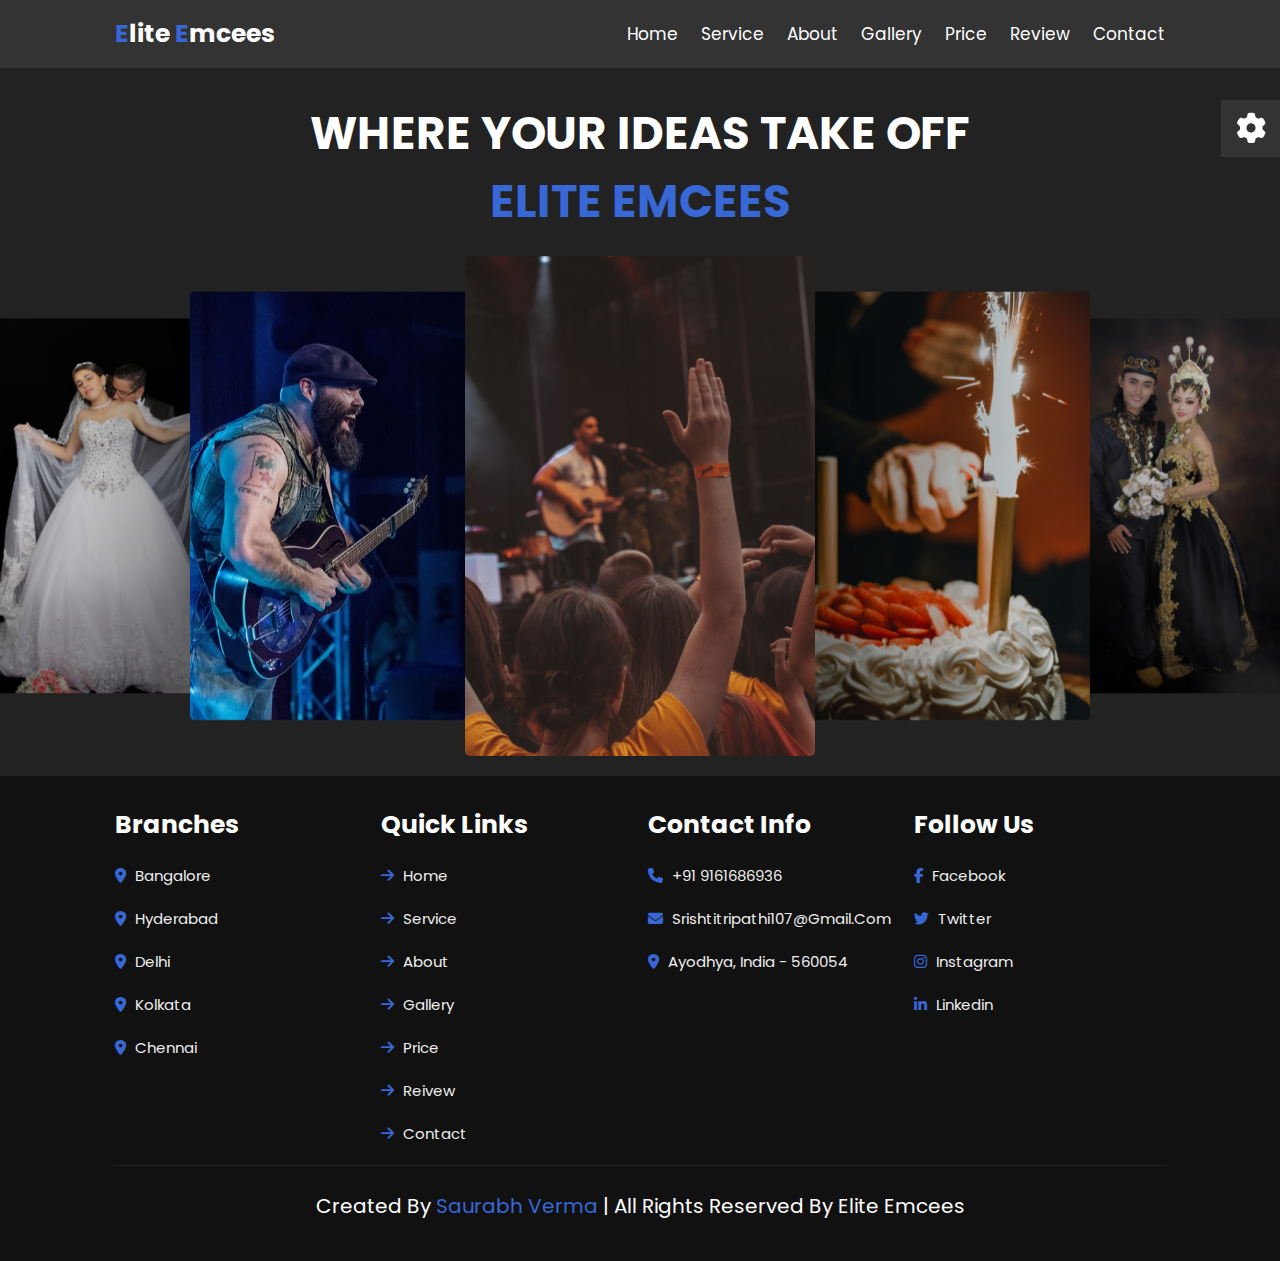
<file: index.html>
<!DOCTYPE html>
<html lang="en">
  <!--Created by Tivotal-->
  <head>
    <meta charset="UTF-8" />
    <meta http-equiv="X-UA-Compatible" content="IE=edge" />
    <meta name="viewport" content="width=device-width, initial-scale=1.0" />
    <title>Event Organisers | Tivotal</title>

    <!--swiper css-->
    <link
      rel="stylesheet"
      href="https://cdn.jsdelivr.net/npm/swiper@9/swiper-bundle.min.css"
    />

    <!--font awesome-->
    <link
      rel="stylesheet"
      href="https://cdnjs.cloudflare.com/ajax/libs/font-awesome/6.2.1/css/all.min.css"
    />

    <!--css file-->
    <link rel="stylesheet" href="styles.css" />
  </head>
  <body>
    <!-- header section starts  -->
    <header class="header">
      <a href="#" class="logo"><span>E</span>lite <span>E</span>mcees</a>

      <nav class="navbar">
        <a href="#home">home</a>
        <a href="service.html">service</a>
        <a href="about.html">about</a>
        <a href="gallery.html">gallery</a>
        <a href="price.html">price</a>
        <a href="review.html">review</a>
        <a href="contact.html">contact</a>
      </nav>

      <div id="menu-bars" class="fas fa-bars"></div>
    </header>

    <!-- home section starts  -->
    <section class="home" id="home">
      <div class="content">
        <h3>
          where your ideas take off
          <span> Elite Emcees </span>
        </h3>
        <!-- <a href="#" class="btn">get quote</a> -->
      </div>

      <div class="swiper-container home-slider">
        <div class="swiper-wrapper">
          <div class="swiper-slide">
            <img src="home1.jpg" alt="" />
          </div>
          <div class="swiper-slide">
            <img src="home2.jpg" alt="" />
          </div>
          <div class="swiper-slide">
            <img src="home3.jpg" alt="" />
          </div>
          <div class="swiper-slide">
            <img src="home4.jpg" alt="" />
          </div>
          <div class="swiper-slide">
            <img src="home5.jpg" alt="" />
          </div>
          <div class="swiper-slide">
            <img src="home6.jpg" alt="" />
          </div>
        </div>
      </div>
    </section>

    <!-- service section starts  -->
    <!-- <section class="service" id="service">
      <h1 class="heading">our <span>services</span></h1>

      <div class="box-container">
        <div class="box">
          <img src="images/gallery9.jpg" alt="" style="margin-left: -24.5px; width: 30.1rem;"/> 
          <h3>Ceremony Anchoring</h3>
          <p>
            We held all the ceremony anchoring such as -
Engagement 
Weeding
Birthday 
Julie Anniversary 
Golden Anniversary 
Retirement party

And all the different ceremony which were important occassion for the person
          </p>
        </div>

        <div class="box">
          <img src="images/gallery9.jpg" alt="" style="margin-left: -24.3px; width: 30.1rem;"/>      
          <h3>Business Launching Hosting</h3>
          <p>
            Lorem ipsum dolor sit, amet consectetur adipisicing elit. Porro,
            suscipit. Lorem ipsum dolor sit, amet consectetur adipisicing elit. Porro,
            suscipit.
          </p>
        </div>

        <div class="box">
          <img src="images/gallery1.jpg" alt="" style="margin-left: -25px; width: 30.1rem;"/>
          <h3>entertainment</h3>
          <p>
            Lorem ipsum dolor sit, amet consectetur adipisicing elit. Porro,
            suscipit. Lorem ipsum dolor sit, amet consectetur adipisicing elit. Porro,
            suscipit. Lorem ipsum dolor sit, amet consectetur adipisicing elit. Porro,
            suscipit.
          </p>
        </div>

        <div class="box">
          <img src="images/gallery1.jpg" alt="" style="margin-left: -25px; width: 30.1rem;"/>
          <h3>Host All The Programs</h3>
          <p>
            Lorem ipsum dolor sit, amet consectetur adipisicing elit. Porro,
            suscipit. Lorem ipsum dolor sit, amet consectetur adipisicing elit. Porro,
            suscipit. Lorem ipsum dolor sit, amet consectetur adipisicing elit. Porro,
            suscipit.
          </p>
        </div>

        <div class="box">
          <i class="fas fa-map-marker-alt"></i>
          <h3>Destination Weeding Hosting</h3>
          <p>
            Lorem ipsum dolor sit, amet consectetur adipisicing elit. Porro,
            suscipit.
          </p>
        </div>

        <div class="box">
          <i class="fas fa-car"></i>
          <h3>Destination Weeding Hosting</h3>
          <p>
            Lorem ipsum dolor sit, amet consectetur adipisicing elit. Porro,
            suscipit.
          </p>
        </div>

        <div class="box">
          <i class="fas fa-car"></i>
          <h3>Destination Weeding Hosting</h3>
          <p>
            Lorem ipsum dolor sit, amet consectetur adipisicing elit. Porro,
            suscipit.
          </p>
        </div>

        <div class="box">
          
          <i class="fas fa-birthday-cake"></i>
          <h3>Choreography</h3>
          <p>
            Lorem ipsum dolor sit, amet consectetur adipisicing elit. Porro,
            suscipit.
          </p>
        </div>
      </div>
    </section> -->

    <!-- about section starts  -->
    <!-- <section class="about" id="about">
      <h1 class="heading"><span>about</span> us</h1>

      <div class="row">
        <div class="image">
          <img src="images/about.jpg" alt="" />
        </div>

        <div class="content">
          <h3>your occasion deserves our careful planning</h3>
          <p>
            Lorem ipsum dolor sit amet consectetur adipisicing elit. Ullam
            labore fugiat ut esse perferendis perspiciatis provident dolores
            fuga in facilis culpa possimus, quia praesentium itaque, sapiente
            quasi harum rem asperiores.
          </p>
          <p>
            Lorem, ipsum dolor sit amet consectetur adipisicing elit. Fugiat
            vero expedita incidunt provident quibusdam aut odit, numquam
            nesciunt similique nisi.
          </p>
          <a href="#" class="btn">reach us</a>
        </div>
      </div>
    </section> -->

    <!-- gallery section starts  -->
    <!-- <section class="gallery" id="gallery">
      <h1 class="heading">our <span>gallery</span></h1>

      <div class="box-container">
        <div class="box">
          <img src="images/gallery1.jpg" alt="" />
          <h3 class="title">best events</h3>
          <div class="icons">
            <a href="#" class="fas fa-heart"></a>
            <a href="#" class="fas fa-share"></a>
            <a href="#" class="fas fa-eye"></a>
          </div>
        </div>

        <div class="box">
          <img src="images/gallery2.jpg" alt="" />
          <h3 class="title">best events</h3>
          <div class="icons">
            <a href="#" class="fas fa-heart"></a>
            <a href="#" class="fas fa-share"></a>
            <a href="#" class="fas fa-eye"></a>
          </div>
        </div>

        <div class="box">
          <img src="images/gallery3.jpg" alt="" />
          <h3 class="title">best events</h3>
          <div class="icons">
            <a href="#" class="fas fa-heart"></a>
            <a href="#" class="fas fa-share"></a>
            <a href="#" class="fas fa-eye"></a>
          </div>
        </div>

        <div class="box">
          <img src="images/gallery4.jpg" alt="" />
          <h3 class="title">best events</h3>
          <div class="icons">
            <a href="#" class="fas fa-heart"></a>
            <a href="#" class="fas fa-share"></a>
            <a href="#" class="fas fa-eye"></a>
          </div>
        </div>

        <div class="box">
          <img src="images/gallery5.jpg" alt="" />
          <h3 class="title">best events</h3>
          <div class="icons">
            <a href="#" class="fas fa-heart"></a>
            <a href="#" class="fas fa-share"></a>
            <a href="#" class="fas fa-eye"></a>
          </div>
        </div>

        <div class="box">
          <img src="images/gallery6.jpg" alt="" />
          <h3 class="title">best events</h3>
          <div class="icons">
            <a href="#" class="fas fa-heart"></a>
            <a href="#" class="fas fa-share"></a>
            <a href="#" class="fas fa-eye"></a>
          </div>
        </div>

        <div class="box">
          <img src="images/gallery7.jpg" alt="" />
          <h3 class="title">best events</h3>
          <div class="icons">
            <a href="#" class="fas fa-heart"></a>
            <a href="#" class="fas fa-share"></a>
            <a href="#" class="fas fa-eye"></a>
          </div>
        </div>

        <div class="box">
          <img src="images/gallery8.jpg" alt="" />
          <h3 class="title">best events</h3>
          <div class="icons">
            <a href="#" class="fas fa-heart"></a>
            <a href="#" class="fas fa-share"></a>
            <a href="#" class="fas fa-eye"></a>
          </div>
        </div>

        <div class="box">
          <img src="images/gallery9.jpg" alt="" />
          <h3 class="title">best events</h3>
          <div class="icons">
            <a href="#" class="fas fa-heart"></a>
            <a href="#" class="fas fa-share"></a>
            <a href="#" class="fas fa-eye"></a>
          </div>
        </div>
      </div>
    </section> -->

    <!-- price section starts  -->
    <!-- <section class="price" id="price">
      <h1 class="heading">our <span>pricing</span></h1>

      <div class="box-container">
        <div class="box">
          <h3 class="title">basic</h3>
          <h3 class="amount">$479.00</h3>
          <ul>
            <li><i class="fas fa-check"></i>full services</li>
            <li><i class="fas fa-check"></i> decorations</li>
            <li><i class="fas fa-check"></i> music and photos</li>
            <li><i class="fas fa-check"></i> food and drinks</li>
            <li><i class="fas fa-check"></i> invitation card</li>
          </ul>
          <a href="#" class="btn">check out</a>
        </div>

        <div class="box">
          <h3 class="title">prime</h3>
          <h3 class="amount">$799.00</h3>
          <ul>
            <li><i class="fas fa-check"></i>full services</li>
            <li><i class="fas fa-check"></i> decorations</li>
            <li><i class="fas fa-check"></i> music and photos</li>
            <li><i class="fas fa-check"></i> food and drinks</li>
            <li><i class="fas fa-check"></i> invitation card</li>
          </ul>
          <a href="#" class="btn">check out</a>
        </div>

        <div class="box">
          <h3 class="title">luxury</h3>
          <h3 class="amount">$979.00</h3>
          <ul>
            <li><i class="fas fa-check"></i>full services</li>
            <li><i class="fas fa-check"></i> decorations</li>
            <li><i class="fas fa-check"></i> music and photos</li>
            <li><i class="fas fa-check"></i> food and drinks</li>
            <li><i class="fas fa-check"></i> invitation card</li>
          </ul>
          <a href="#" class="btn">check out</a>
        </div>

        <div class="box">
          <h3 class="title">ultra</h3>
          <h3 class="amount">$1120.00</h3>
          <ul>
            <li><i class="fas fa-check"></i>full services</li>
            <li><i class="fas fa-check"></i> decorations</li>
            <li><i class="fas fa-check"></i> music and photos</li>
            <li><i class="fas fa-check"></i> food and drinks</li>
            <li><i class="fas fa-check"></i> invitation card</li>
          </ul>
          <a href="#" class="btn">check out</a>
        </div>
      </div>
    </section> -->

    <!-- review section starts  -->
    <!-- <section class="reivew" id="review">
      <h1 class="heading">client's <span>review</span></h1>

      <div class="review-slider swiper-container">
        <div class="swiper-wrapper">
          <div class="swiper-slide box">
            <i class="fas fa-quote-right"></i>
            <div class="user">
              <img src="images/img1.jpg" alt="" />
              <div class="user-info">
                <h3>nayana</h3>
                <span>happy customer</span>
              </div>
            </div>
            <p>
              Lorem ipsum dolor sit amet consectetur adipisicing elit. Corporis
              dolor dicta cum. Eos beatae eligendi, magni numquam nemo sed ut
              corrupti, ipsam iure nisi unde et assumenda perspiciatis
              voluptatibus nihil.
            </p>
          </div>

          <div class="swiper-slide box">
            <i class="fas fa-quote-right"></i>
            <div class="user">
              <img src="images/img2.jpg" alt="" />
              <div class="user-info">
                <h3>lisa</h3>
                <span>happy customer</span>
              </div>
            </div>
            <p>
              Lorem ipsum dolor sit amet consectetur adipisicing elit. Corporis
              dolor dicta cum. Eos beatae eligendi, magni numquam nemo sed ut
              corrupti, ipsam iure nisi unde et assumenda perspiciatis
              voluptatibus nihil.
            </p>
          </div>

          <div class="swiper-slide box">
            <i class="fas fa-quote-right"></i>
            <div class="user">
              <img src="images/img3.jpg" alt="" />
              <div class="user-info">
                <h3>mary</h3>
                <span>happy customer</span>
              </div>
            </div>
            <p>
              Lorem ipsum dolor sit amet consectetur adipisicing elit. Corporis
              dolor dicta cum. Eos beatae eligendi, magni numquam nemo sed ut
              corrupti, ipsam iure nisi unde et assumenda perspiciatis
              voluptatibus nihil.
            </p>
          </div>

          <div class="swiper-slide box">
            <i class="fas fa-quote-right"></i>
            <div class="user">
              <img src="images/img4.jpg" alt="" />
              <div class="user-info">
                <h3>rose</h3>
                <span>happy customer</span>
              </div>
            </div>
            <p>
              Lorem ipsum dolor sit amet consectetur adipisicing elit. Corporis
              dolor dicta cum. Eos beatae eligendi, magni numquam nemo sed ut
              corrupti, ipsam iure nisi unde et assumenda perspiciatis
              voluptatibus nihil.
            </p>
          </div>
        </div>
      </div>
    </section> -->

    <!-- contact section starts  -->
    <!-- <section class="contact" id="contact">
      <h1 class="heading"><span>contact</span> us</h1>

      <form action="">
        <div class="inputBox">
          <input type="text" placeholder="name" />
          <input type="email" placeholder="email" />
        </div>
        <div class="inputBox">
          <input type="tel" placeholder="number" />
          <input type="text" placeholder="subject" />
        </div>
        <textarea
          name=""
          placeholder="message"
          id=""
          cols="30"
          rows="10"
        ></textarea>
        <input type="submit" value="send message" class="btn" />
      </form>
    </section> -->

    <!-- footer section starts  -->
    <section class="footer">
      <div class="box-container">
        <div class="box">
          <h3>branches</h3>
          <a href="#"> <i class="fas fa-map-marker-alt"></i> bangalore </a>
          <a href="#"> <i class="fas fa-map-marker-alt"></i> hyderabad </a>
          <a href="#"> <i class="fas fa-map-marker-alt"></i> delhi </a>
          <a href="#"> <i class="fas fa-map-marker-alt"></i> kolkata </a>
          <a href="#"> <i class="fas fa-map-marker-alt"></i> chennai </a>
        </div>

        <div class="box">
          <h3>quick links</h3>
          <a href="#"> <i class="fas fa-arrow-right"></i> home </a>
          <a href="#"> <i class="fas fa-arrow-right"></i> service </a>
          <a href="#"> <i class="fas fa-arrow-right"></i> about </a>
          <a href="#"> <i class="fas fa-arrow-right"></i> gallery </a>
          <a href="#"> <i class="fas fa-arrow-right"></i> price </a>
          <a href="#"> <i class="fas fa-arrow-right"></i> reivew </a>
          <a href="#"> <i class="fas fa-arrow-right"></i> contact </a>
        </div>

        <div class="box">
          <h3>contact info</h3>
          <a href="#"> <i class="fas fa-phone"></i> +91 9161686936 </a>
          <!-- <a href="#"> <i class="fas fa-phone"></i> +123-456-7890 </a> -->
          <a href="#"> <i class="fas fa-envelope"></i> srishtitripathi107@gmail.com </a>
          <!-- <a href="#"> <i class="fas fa-envelope"></i> kanasuind@gmail.com </a> -->
          <a href="#">
            <i class="fas fa-map-marker-alt"></i> Ayodhya, india - 560054
          </a>
        </div>

        <div class="box">
          <h3>follow us</h3>
          <a href="#"> <i class="fab fa-facebook-f"></i> facebook </a>
          <a href="#"> <i class="fab fa-twitter"></i> twitter </a>
          <a href="#"> <i class="fab fa-instagram"></i> instagram </a>
          <a href="#"> <i class="fab fa-linkedin-in"></i> linkedin </a>
        </div>
      </div>

      <div class="credit">
        created by <span>Saurabh Verma</span> | all rights reserved by Elite Emcees
      </div>
    </section>

    <!-- theme toggler  -->
    <div class="theme-toggler">
      <div class="toggle-btn">
        <i class="fas fa-cog"></i>
      </div>

      <h3>choose color</h3>

      <div class="buttons">
        <div class="theme-btn" style="background: #ccff33"></div>
        <div class="theme-btn" style="background: #d35400"></div>
        <div class="theme-btn" style="background: #f39c12"></div>
        <div class="theme-btn" style="background: #1abc9c"></div>
        <div class="theme-btn" style="background: #3498db"></div>
        <div class="theme-btn" style="background: #9b59b6"></div>
      </div>
    </div>

    <!-- Swiper JS -->
    <script src="https://cdn.jsdelivr.net/npm/swiper@9/swiper-bundle.min.js"></script>

    <!--JS file-->
    <script src="app.js"></script>
  </body>
</html>
</file>
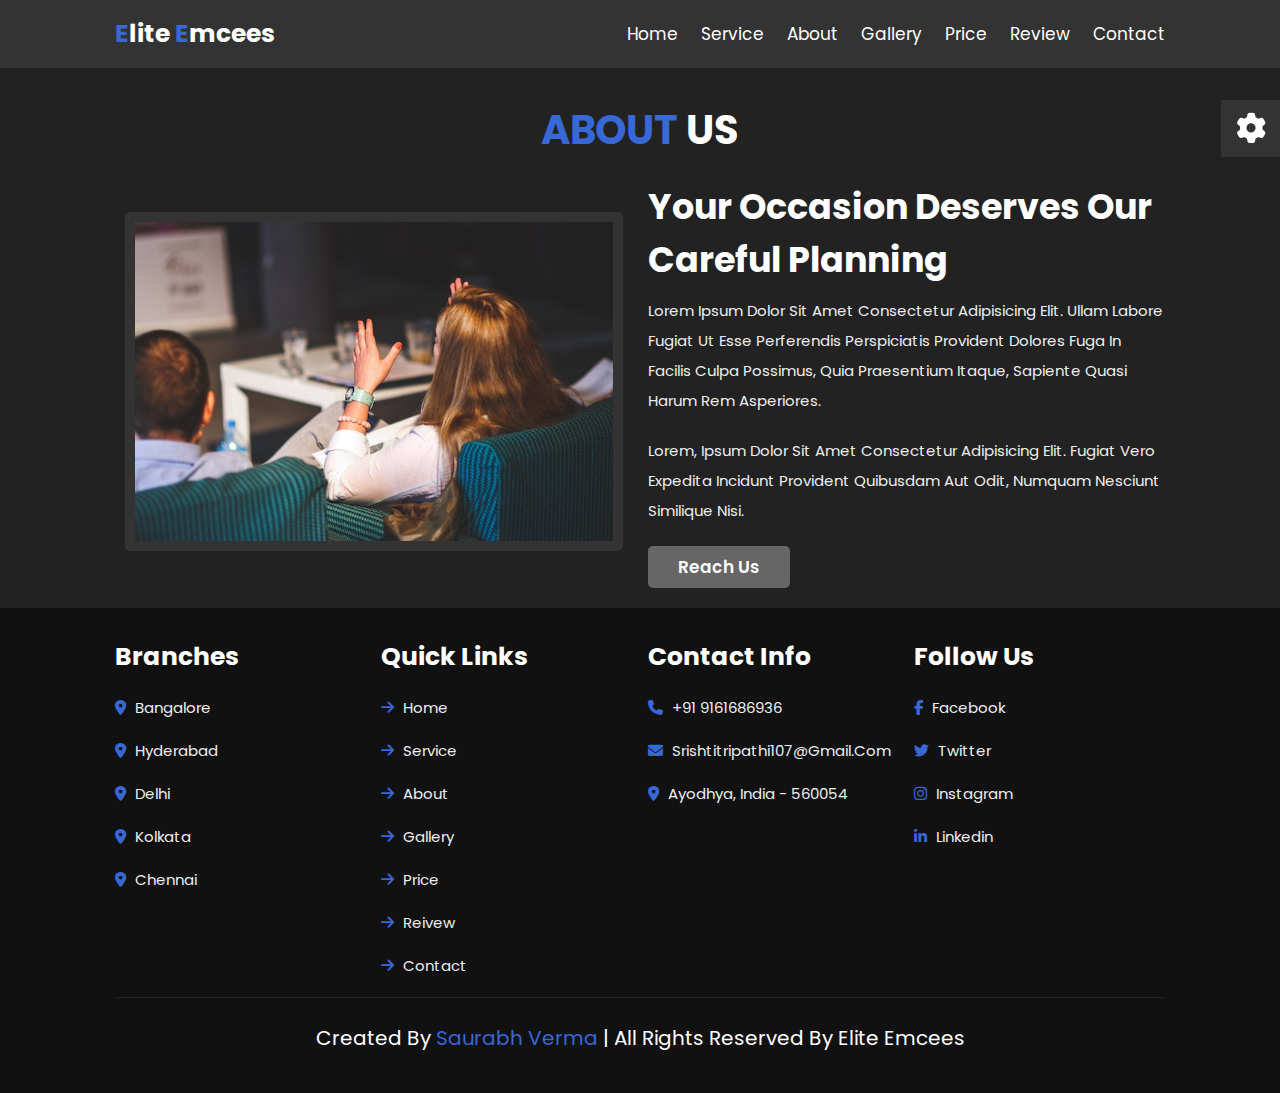
<file: about.html>
<!DOCTYPE html>
<html lang="en">
<head>
    <meta charset="UTF-8">
    <meta name="viewport" content="width=device-width, initial-scale=1.0">
    <title>About</title>
    <!--swiper css-->
    <link
      rel="stylesheet"
      href="https://cdn.jsdelivr.net/npm/swiper@9/swiper-bundle.min.css"
    />

    <!--font awesome-->
    <link
      rel="stylesheet"
      href="https://cdnjs.cloudflare.com/ajax/libs/font-awesome/6.2.1/css/all.min.css"
    />

    <!--css file-->
    <link rel="stylesheet" href="styles.css" />
</head>
<body>
  <!-- header section starts  -->
<header class="header">
  <a href="#" class="logo"><span>E</span>lite <span>E</span>mcees</a>

  <nav class="navbar">
    <a href="index.html">home</a>
    <a href="service.html">service</a>
    <a href="#about">about</a>
    <a href="gallery.html">gallery</a>
    <a href="price.html">price</a>
    <a href="review.html">review</a>
    <a href="contact.html">contact</a>
  </nav>

  <div id="menu-bars" class="fas fa-bars"></div>
</header>


<!-- about section starts  -->
    <section class="about" id="about" style="margin-top: 8rem;">
        <h1 class="heading"><span>about</span> us</h1>
  
        <div class="row">
          <div class="image">
            <img src="about.jpg" alt="" />
          </div>
  
          <div class="content">
            <h3>your occasion deserves our careful planning</h3>
            <p>
              Lorem ipsum dolor sit amet consectetur adipisicing elit. Ullam
              labore fugiat ut esse perferendis perspiciatis provident dolores
              fuga in facilis culpa possimus, quia praesentium itaque, sapiente
              quasi harum rem asperiores.
            </p>
            <p>
              Lorem, ipsum dolor sit amet consectetur adipisicing elit. Fugiat
              vero expedita incidunt provident quibusdam aut odit, numquam
              nesciunt similique nisi.
            </p>
            <a href="#" class="btn">reach us</a>
          </div>
        </div>
      </section>

      <!-- footer section starts  -->
    <section class="footer">
      <div class="box-container">
        <div class="box">
          <h3>branches</h3>
          <a href="#"> <i class="fas fa-map-marker-alt"></i> bangalore </a>
          <a href="#"> <i class="fas fa-map-marker-alt"></i> hyderabad </a>
          <a href="#"> <i class="fas fa-map-marker-alt"></i> delhi </a>
          <a href="#"> <i class="fas fa-map-marker-alt"></i> kolkata </a>
          <a href="#"> <i class="fas fa-map-marker-alt"></i> chennai </a>
        </div>

        <div class="box">
          <h3>quick links</h3>
          <a href="#"> <i class="fas fa-arrow-right"></i> home </a>
          <a href="#"> <i class="fas fa-arrow-right"></i> service </a>
          <a href="#"> <i class="fas fa-arrow-right"></i> about </a>
          <a href="#"> <i class="fas fa-arrow-right"></i> gallery </a>
          <a href="#"> <i class="fas fa-arrow-right"></i> price </a>
          <a href="#"> <i class="fas fa-arrow-right"></i> reivew </a>
          <a href="#"> <i class="fas fa-arrow-right"></i> contact </a>
        </div>

        <div class="box">
          <h3>contact info</h3>
          <a href="#"> <i class="fas fa-phone"></i> +91 9161686936 </a>
          <!-- <a href="#"> <i class="fas fa-phone"></i> +123-456-7890 </a> -->
          <a href="#"> <i class="fas fa-envelope"></i> srishtitripathi107@gmail.com </a>
          <!-- <a href="#"> <i class="fas fa-envelope"></i> kanasuind@gmail.com </a> -->
          <a href="#">
            <i class="fas fa-map-marker-alt"></i> Ayodhya, india - 560054
          </a>
        </div>

        <div class="box">
          <h3>follow us</h3>
          <a href="#"> <i class="fab fa-facebook-f"></i> facebook </a>
          <a href="#"> <i class="fab fa-twitter"></i> twitter </a>
          <a href="#"> <i class="fab fa-instagram"></i> instagram </a>
          <a href="#"> <i class="fab fa-linkedin-in"></i> linkedin </a>
        </div>
      </div>

      <div class="credit">
        created by <span>Saurabh Verma</span> | all rights reserved by Elite Emcees
      </div>
    </section>

    <!-- theme toggler  -->
    <div class="theme-toggler">
      <div class="toggle-btn">
        <i class="fas fa-cog"></i>
      </div>

      <h3>choose color</h3>

      <div class="buttons">
        <div class="theme-btn" style="background: #ccff33"></div>
        <div class="theme-btn" style="background: #d35400"></div>
        <div class="theme-btn" style="background: #f39c12"></div>
        <div class="theme-btn" style="background: #1abc9c"></div>
        <div class="theme-btn" style="background: #3498db"></div>
        <div class="theme-btn" style="background: #9b59b6"></div>
      </div>
    </div>

    <!-- Swiper JS -->
    <script src="https://cdn.jsdelivr.net/npm/swiper@9/swiper-bundle.min.js"></script>

    <!--JS file-->
    <script src="app.js"></script>
</body>
</html>
</file>
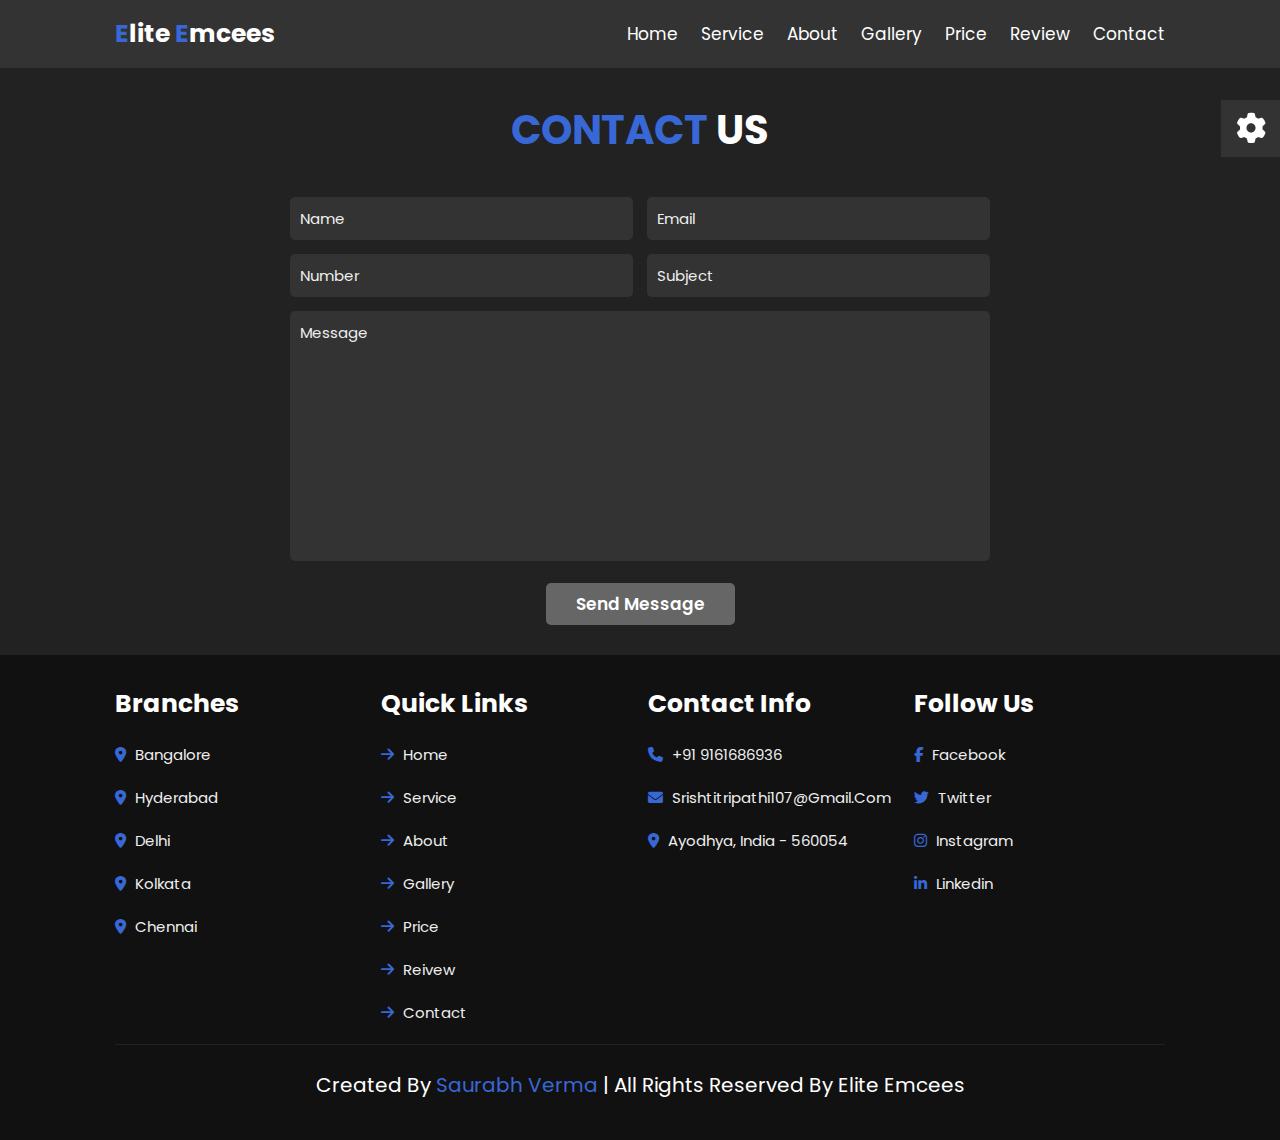
<file: contact.html>
<!DOCTYPE html>
<html lang="en">
<head>
    <meta charset="UTF-8">
    <meta name="viewport" content="width=device-width, initial-scale=1.0">
    <title>Contact</title>
    <!--swiper css-->
    <link
      rel="stylesheet"
      href="https://cdn.jsdelivr.net/npm/swiper@9/swiper-bundle.min.css"
    />

    <!--font awesome-->
    <link
      rel="stylesheet"
      href="https://cdnjs.cloudflare.com/ajax/libs/font-awesome/6.2.1/css/all.min.css"
    />

    <!--css file-->
    <link rel="stylesheet" href="styles.css" />
</head>
<body>
<!-- header section starts  -->
<header class="header">
  <a href="#" class="logo"><span>E</span>lite <span>E</span>mcees</a>

  <nav class="navbar">
    <a href="index.html">home</a>
    <a href="service.html">service</a>
    <a href="about.html">about</a>
    <a href="gallery.html">gallery</a>
    <a href="price.html">price</a>
    <a href="review.html">review</a>
    <a href="#contact">contact</a>
  </nav>

  <div id="menu-bars" class="fas fa-bars"></div>
</header>

<!-- contact section starts  -->
    <section class="contact" id="contact" style="margin-top: 8rem;">
        <h1 class="heading"><span>contact</span> us</h1>
  
        <form action="">
          <div class="inputBox">
            <input type="text" placeholder="name" />
            <input type="email" placeholder="email" />
          </div>
          <div class="inputBox">
            <input type="tel" placeholder="number" />
            <input type="text" placeholder="subject" />
          </div>
          <textarea
            name=""
            placeholder="message"
            id=""
            cols="30"
            rows="10"
          ></textarea>
          <input type="submit" value="send message" class="btn" />
        </form>
      </section>

      <!-- footer section starts  -->
    <section class="footer">
      <div class="box-container">
        <div class="box">
          <h3>branches</h3>
          <a href="#"> <i class="fas fa-map-marker-alt"></i> bangalore </a>
          <a href="#"> <i class="fas fa-map-marker-alt"></i> hyderabad </a>
          <a href="#"> <i class="fas fa-map-marker-alt"></i> delhi </a>
          <a href="#"> <i class="fas fa-map-marker-alt"></i> kolkata </a>
          <a href="#"> <i class="fas fa-map-marker-alt"></i> chennai </a>
        </div>

        <div class="box">
          <h3>quick links</h3>
          <a href="#"> <i class="fas fa-arrow-right"></i> home </a>
          <a href="#"> <i class="fas fa-arrow-right"></i> service </a>
          <a href="#"> <i class="fas fa-arrow-right"></i> about </a>
          <a href="#"> <i class="fas fa-arrow-right"></i> gallery </a>
          <a href="#"> <i class="fas fa-arrow-right"></i> price </a>
          <a href="#"> <i class="fas fa-arrow-right"></i> reivew </a>
          <a href="#"> <i class="fas fa-arrow-right"></i> contact </a>
        </div>

        <div class="box">
          <h3>contact info</h3>
          <a href="#"> <i class="fas fa-phone"></i> +91 9161686936 </a>
          <!-- <a href="#"> <i class="fas fa-phone"></i> +123-456-7890 </a> -->
          <a href="#"> <i class="fas fa-envelope"></i> srishtitripathi107@gmail.com </a>
          <!-- <a href="#"> <i class="fas fa-envelope"></i> kanasuind@gmail.com </a> -->
          <a href="#">
            <i class="fas fa-map-marker-alt"></i> Ayodhya, india - 560054
          </a>
        </div>

        <div class="box">
          <h3>follow us</h3>
          <a href="#"> <i class="fab fa-facebook-f"></i> facebook </a>
          <a href="#"> <i class="fab fa-twitter"></i> twitter </a>
          <a href="#"> <i class="fab fa-instagram"></i> instagram </a>
          <a href="#"> <i class="fab fa-linkedin-in"></i> linkedin </a>
        </div>
      </div>

      <div class="credit">
        created by <span>Saurabh Verma</span> | all rights reserved by Elite Emcees
      </div>
    </section>

    <!-- theme toggler  -->
    <div class="theme-toggler">
      <div class="toggle-btn">
        <i class="fas fa-cog"></i>
      </div>

      <h3>choose color</h3>

      <div class="buttons">
        <div class="theme-btn" style="background: #ccff33"></div>
        <div class="theme-btn" style="background: #d35400"></div>
        <div class="theme-btn" style="background: #f39c12"></div>
        <div class="theme-btn" style="background: #1abc9c"></div>
        <div class="theme-btn" style="background: #3498db"></div>
        <div class="theme-btn" style="background: #9b59b6"></div>
      </div>
    </div>

    <!-- Swiper JS -->
    <script src="https://cdn.jsdelivr.net/npm/swiper@9/swiper-bundle.min.js"></script>

    <!--JS file-->
    <script src="app.js"></script>
</body>
</html>
</file>
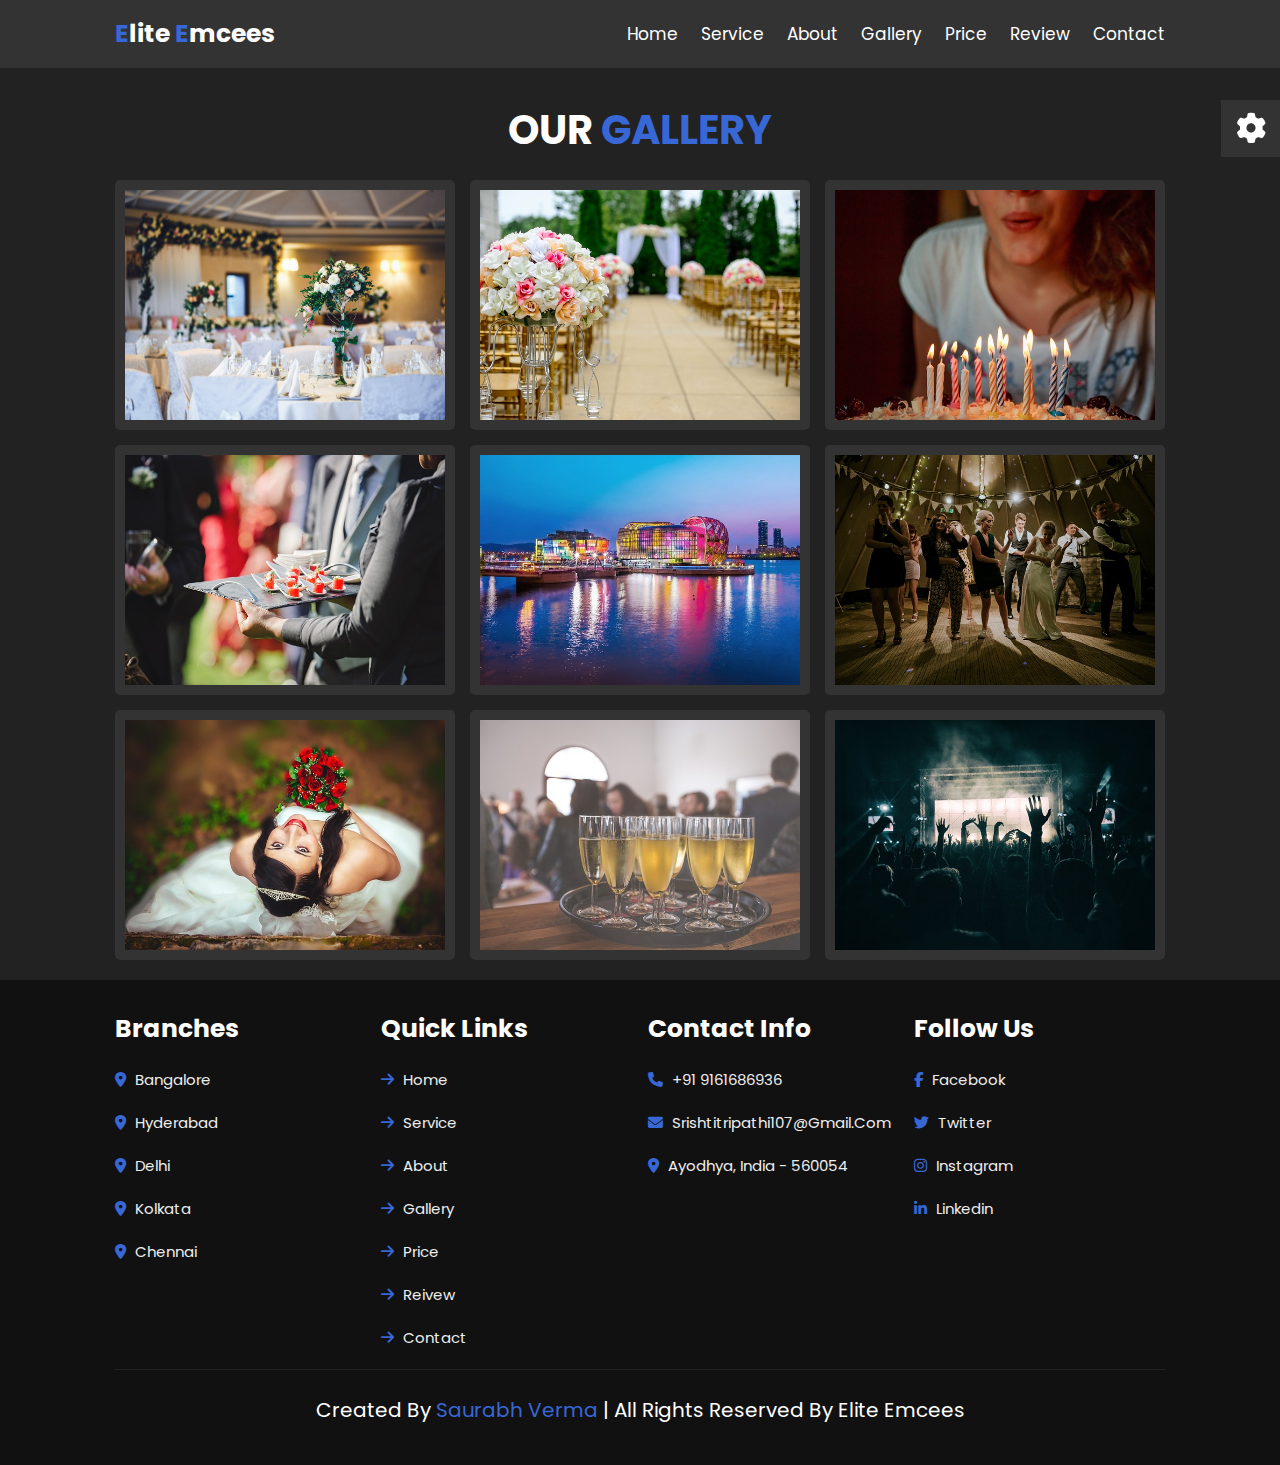
<file: gallery.html>
<!DOCTYPE html>
<html lang="en">
<head>
    <meta charset="UTF-8">
    <meta name="viewport" content="width=device-width, initial-scale=1.0">
    <title>Galary</title>
    <!--swiper css-->
    <link
      rel="stylesheet"
      href="https://cdn.jsdelivr.net/npm/swiper@9/swiper-bundle.min.css"
    />

    <!--font awesome-->
    <link
      rel="stylesheet"
      href="https://cdnjs.cloudflare.com/ajax/libs/font-awesome/6.2.1/css/all.min.css"
    />

    <!--css file-->
    <link rel="stylesheet" href="styles.css" />
</head>
<body>
<!-- header section starts  -->
<header class="header">
  <a href="#" class="logo"><span>E</span>lite <span>E</span>mcees</a>

  <nav class="navbar">
    <a href="index.html">home</a>
    <a href="service.html">service</a>
    <a href="about.html">about</a>
    <a href="#gallery">gallery</a>
    <a href="price.html">price</a>
    <a href="review.html">review</a>
    <a href="contact.html">contact</a>
  </nav>

  <div id="menu-bars" class="fas fa-bars"></div>
</header>

<!-- gallary section starts  -->
    <section class="gallery" id="gallery" style="margin-top: 8rem;">
        <h1 class="heading">our <span>gallery</span></h1>
  
        <div class="box-container">
          <div class="box">
            <img src="gallery1.jpg" alt="" />
            <h3 class="title">best events</h3>
            <div class="icons">
              <a href="#" class="fas fa-heart"></a>
              <a href="#" class="fas fa-share"></a>
              <a href="#" class="fas fa-eye"></a>
            </div>
          </div>
  
          <div class="box">
            <img src="gallery2.jpg" alt="" />
            <h3 class="title">best events</h3>
            <div class="icons">
              <a href="#" class="fas fa-heart"></a>
              <a href="#" class="fas fa-share"></a>
              <a href="#" class="fas fa-eye"></a>
            </div>
          </div>
  
          <div class="box">
            <img src="gallery3.jpg" alt="" />
            <h3 class="title">best events</h3>
            <div class="icons">
              <a href="#" class="fas fa-heart"></a>
              <a href="#" class="fas fa-share"></a>
              <a href="#" class="fas fa-eye"></a>
            </div>
          </div>
  
          <div class="box">
            <img src="gallery4.jpg" alt="" />
            <h3 class="title">best events</h3>
            <div class="icons">
              <a href="#" class="fas fa-heart"></a>
              <a href="#" class="fas fa-share"></a>
              <a href="#" class="fas fa-eye"></a>
            </div>
          </div>
  
          <div class="box">
            <img src="gallery5.jpg" alt="" />
            <h3 class="title">best events</h3>
            <div class="icons">
              <a href="#" class="fas fa-heart"></a>
              <a href="#" class="fas fa-share"></a>
              <a href="#" class="fas fa-eye"></a>
            </div>
          </div>
  
          <div class="box">
            <img src="gallery6.jpg" alt="" />
            <h3 class="title">best events</h3>
            <div class="icons">
              <a href="#" class="fas fa-heart"></a>
              <a href="#" class="fas fa-share"></a>
              <a href="#" class="fas fa-eye"></a>
            </div>
          </div>
  
          <div class="box">
            <img src="gallery7.jpg" alt="" />
            <h3 class="title">best events</h3>
            <div class="icons">
              <a href="#" class="fas fa-heart"></a>
              <a href="#" class="fas fa-share"></a>
              <a href="#" class="fas fa-eye"></a>
            </div>
          </div>
  
          <div class="box">
            <img src="gallery8.jpg" alt="" />
            <h3 class="title">best events</h3>
            <div class="icons">
              <a href="#" class="fas fa-heart"></a>
              <a href="#" class="fas fa-share"></a>
              <a href="#" class="fas fa-eye"></a>
            </div>
          </div>
  
          <div class="box">
            <img src="gallery9.jpg" alt="" />
            <h3 class="title">best events</h3>
            <div class="icons">
              <a href="#" class="fas fa-heart"></a>
              <a href="#" class="fas fa-share"></a>
              <a href="#" class="fas fa-eye"></a>
            </div>
          </div>
        </div>
      </section>

      <!-- footer section starts  -->
    <section class="footer">
      <div class="box-container">
        <div class="box">
          <h3>branches</h3>
          <a href="#"> <i class="fas fa-map-marker-alt"></i> bangalore </a>
          <a href="#"> <i class="fas fa-map-marker-alt"></i> hyderabad </a>
          <a href="#"> <i class="fas fa-map-marker-alt"></i> delhi </a>
          <a href="#"> <i class="fas fa-map-marker-alt"></i> kolkata </a>
          <a href="#"> <i class="fas fa-map-marker-alt"></i> chennai </a>
        </div>

        <div class="box">
          <h3>quick links</h3>
          <a href="#"> <i class="fas fa-arrow-right"></i> home </a>
          <a href="#"> <i class="fas fa-arrow-right"></i> service </a>
          <a href="#"> <i class="fas fa-arrow-right"></i> about </a>
          <a href="#"> <i class="fas fa-arrow-right"></i> gallery </a>
          <a href="#"> <i class="fas fa-arrow-right"></i> price </a>
          <a href="#"> <i class="fas fa-arrow-right"></i> reivew </a>
          <a href="#"> <i class="fas fa-arrow-right"></i> contact </a>
        </div>

        <div class="box">
          <h3>contact info</h3>
          <a href="#"> <i class="fas fa-phone"></i> +91 9161686936 </a>
          <!-- <a href="#"> <i class="fas fa-phone"></i> +123-456-7890 </a> -->
          <a href="#"> <i class="fas fa-envelope"></i> srishtitripathi107@gmail.com </a>
          <!-- <a href="#"> <i class="fas fa-envelope"></i> kanasuind@gmail.com </a> -->
          <a href="#">
            <i class="fas fa-map-marker-alt"></i> Ayodhya, india - 560054
          </a>
        </div>

        <div class="box">
          <h3>follow us</h3>
          <a href="#"> <i class="fab fa-facebook-f"></i> facebook </a>
          <a href="#"> <i class="fab fa-twitter"></i> twitter </a>
          <a href="#"> <i class="fab fa-instagram"></i> instagram </a>
          <a href="#"> <i class="fab fa-linkedin-in"></i> linkedin </a>
        </div>
      </div>

      <div class="credit">
        created by <span>Saurabh Verma</span> | all rights reserved by Elite Emcees
      </div>
    </section>

    <!-- theme toggler  -->
    <div class="theme-toggler">
      <div class="toggle-btn">
        <i class="fas fa-cog"></i>
      </div>

      <h3>choose color</h3>

      <div class="buttons">
        <div class="theme-btn" style="background: #ccff33"></div>
        <div class="theme-btn" style="background: #d35400"></div>
        <div class="theme-btn" style="background: #f39c12"></div>
        <div class="theme-btn" style="background: #1abc9c"></div>
        <div class="theme-btn" style="background: #3498db"></div>
        <div class="theme-btn" style="background: #9b59b6"></div>
      </div>
    </div>

    <!-- Swiper JS -->
    <script src="https://cdn.jsdelivr.net/npm/swiper@9/swiper-bundle.min.js"></script>

    <!--JS file-->
    <script src="app.js"></script>
</body>
</html>
</file>
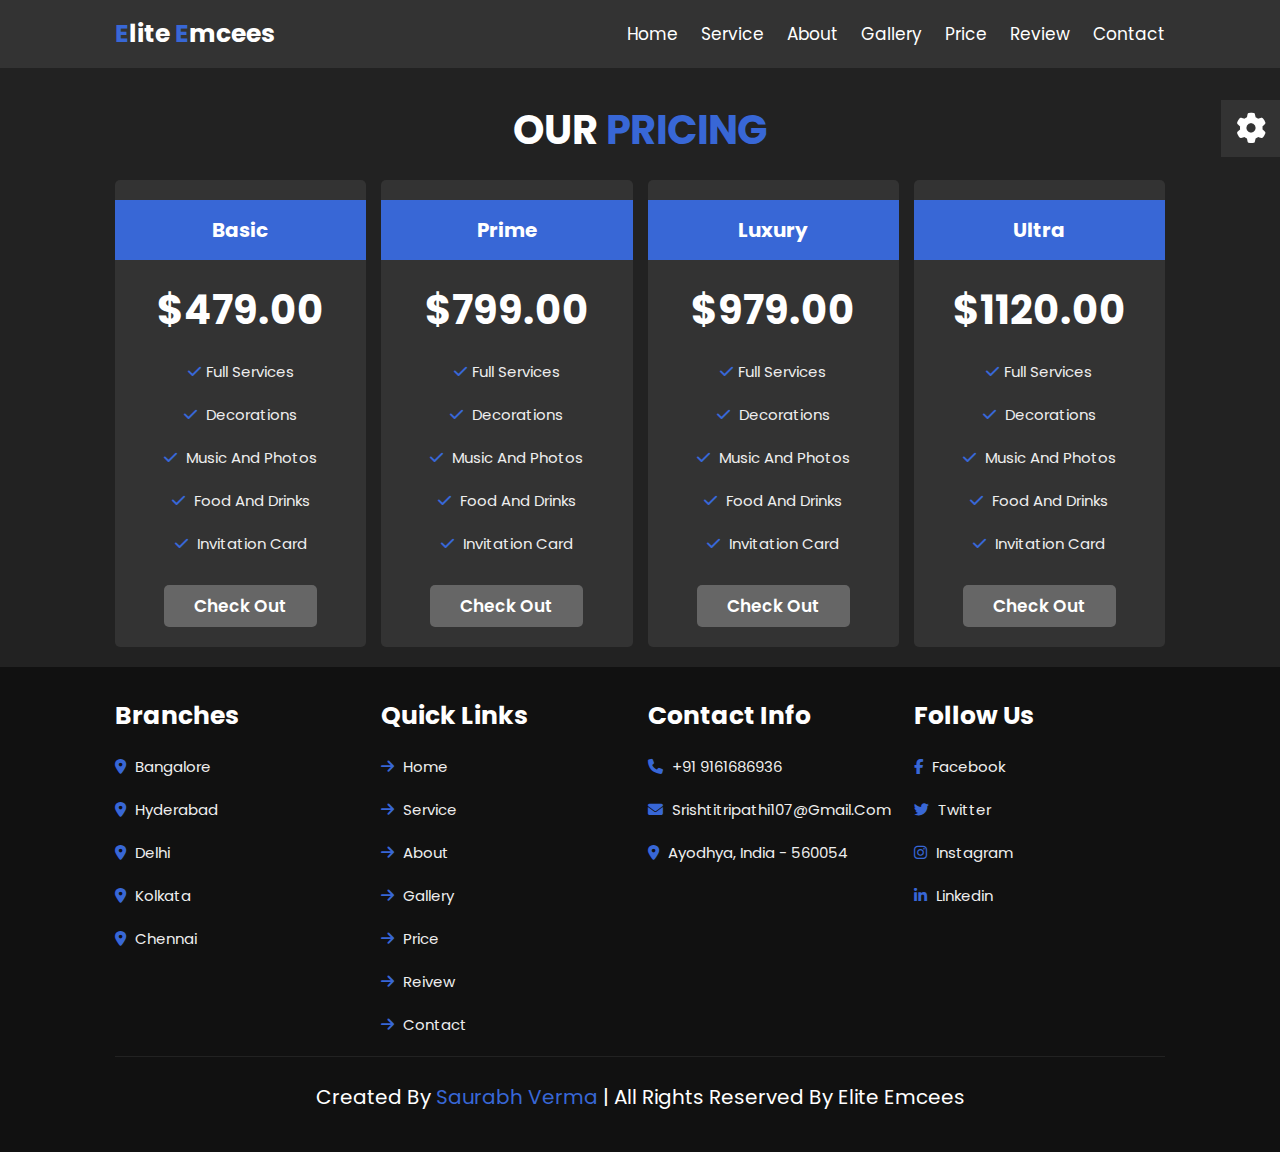
<file: price.html>
<!DOCTYPE html>
<html lang="en">
<head>
    <meta charset="UTF-8">
    <meta name="viewport" content="width=device-width, initial-scale=1.0">
    <title>price</title>
    <!--swiper css-->
    <link
      rel="stylesheet"
      href="https://cdn.jsdelivr.net/npm/swiper@9/swiper-bundle.min.css"
    />

    <!--font awesome-->
    <link
      rel="stylesheet"
      href="https://cdnjs.cloudflare.com/ajax/libs/font-awesome/6.2.1/css/all.min.css"
    />

    <!--css file-->
    <link rel="stylesheet" href="styles.css" />
</head>
<body>
<!-- header section starts  -->
<header class="header">
  <a href="#" class="logo"><span>E</span>lite <span>E</span>mcees</a>

  <nav class="navbar">
    <a href="index.html">home</a>
    <a href="service.html">service</a>
    <a href="about.html">about</a>
    <a href="gallery.html">gallery</a>
    <a href="#price">price</a>
    <a href="review.html">review</a>
    <a href="contact.html">contact</a>
  </nav>

  <div id="menu-bars" class="fas fa-bars"></div>
</header>

  <!-- header section starts  -->
    <section class="price" id="price" style="margin-top: 8rem;">
        <h1 class="heading">our <span>pricing</span></h1>
  
        <div class="box-container">
          <div class="box">
            <h3 class="title">basic</h3>
            <h3 class="amount">$479.00</h3>
            <ul>
              <li><i class="fas fa-check"></i>full services</li>
              <li><i class="fas fa-check"></i> decorations</li>
              <li><i class="fas fa-check"></i> music and photos</li>
              <li><i class="fas fa-check"></i> food and drinks</li>
              <li><i class="fas fa-check"></i> invitation card</li>
            </ul>
            <a href="#" class="btn">check out</a>
          </div>
  
          <div class="box">
            <h3 class="title">prime</h3>
            <h3 class="amount">$799.00</h3>
            <ul>
              <li><i class="fas fa-check"></i>full services</li>
              <li><i class="fas fa-check"></i> decorations</li>
              <li><i class="fas fa-check"></i> music and photos</li>
              <li><i class="fas fa-check"></i> food and drinks</li>
              <li><i class="fas fa-check"></i> invitation card</li>
            </ul>
            <a href="#" class="btn">check out</a>
          </div>
  
          <div class="box">
            <h3 class="title">luxury</h3>
            <h3 class="amount">$979.00</h3>
            <ul>
              <li><i class="fas fa-check"></i>full services</li>
              <li><i class="fas fa-check"></i> decorations</li>
              <li><i class="fas fa-check"></i> music and photos</li>
              <li><i class="fas fa-check"></i> food and drinks</li>
              <li><i class="fas fa-check"></i> invitation card</li>
            </ul>
            <a href="#" class="btn">check out</a>
          </div>
  
          <div class="box">
            <h3 class="title">ultra</h3>
            <h3 class="amount">$1120.00</h3>
            <ul>
              <li><i class="fas fa-check"></i>full services</li>
              <li><i class="fas fa-check"></i> decorations</li>
              <li><i class="fas fa-check"></i> music and photos</li>
              <li><i class="fas fa-check"></i> food and drinks</li>
              <li><i class="fas fa-check"></i> invitation card</li>
            </ul>
            <a href="#" class="btn">check out</a>
          </div>
        </div>
      </section>

      <!-- footer section starts  -->
    <section class="footer">
      <div class="box-container">
        <div class="box">
          <h3>branches</h3>
          <a href="#"> <i class="fas fa-map-marker-alt"></i> bangalore </a>
          <a href="#"> <i class="fas fa-map-marker-alt"></i> hyderabad </a>
          <a href="#"> <i class="fas fa-map-marker-alt"></i> delhi </a>
          <a href="#"> <i class="fas fa-map-marker-alt"></i> kolkata </a>
          <a href="#"> <i class="fas fa-map-marker-alt"></i> chennai </a>
        </div>

        <div class="box">
          <h3>quick links</h3>
          <a href="#"> <i class="fas fa-arrow-right"></i> home </a>
          <a href="#"> <i class="fas fa-arrow-right"></i> service </a>
          <a href="#"> <i class="fas fa-arrow-right"></i> about </a>
          <a href="#"> <i class="fas fa-arrow-right"></i> gallery </a>
          <a href="#"> <i class="fas fa-arrow-right"></i> price </a>
          <a href="#"> <i class="fas fa-arrow-right"></i> reivew </a>
          <a href="#"> <i class="fas fa-arrow-right"></i> contact </a>
        </div>

        <div class="box">
          <h3>contact info</h3>
          <a href="#"> <i class="fas fa-phone"></i> +91 9161686936 </a>
          <!-- <a href="#"> <i class="fas fa-phone"></i> +123-456-7890 </a> -->
          <a href="#"> <i class="fas fa-envelope"></i> srishtitripathi107@gmail.com </a>
          <!-- <a href="#"> <i class="fas fa-envelope"></i> kanasuind@gmail.com </a> -->
          <a href="#">
            <i class="fas fa-map-marker-alt"></i> Ayodhya, india - 560054
          </a>
        </div>

        <div class="box">
          <h3>follow us</h3>
          <a href="#"> <i class="fab fa-facebook-f"></i> facebook </a>
          <a href="#"> <i class="fab fa-twitter"></i> twitter </a>
          <a href="#"> <i class="fab fa-instagram"></i> instagram </a>
          <a href="#"> <i class="fab fa-linkedin-in"></i> linkedin </a>
        </div>
      </div>

      <div class="credit">
        created by <span>Saurabh Verma</span> | all rights reserved by Elite Emcees
      </div>
    </section>

    <!-- theme toggler  -->
    <div class="theme-toggler">
      <div class="toggle-btn">
        <i class="fas fa-cog"></i>
      </div>

      <h3>choose color</h3>

      <div class="buttons">
        <div class="theme-btn" style="background: #ccff33"></div>
        <div class="theme-btn" style="background: #d35400"></div>
        <div class="theme-btn" style="background: #f39c12"></div>
        <div class="theme-btn" style="background: #1abc9c"></div>
        <div class="theme-btn" style="background: #3498db"></div>
        <div class="theme-btn" style="background: #9b59b6"></div>
      </div>
    </div>

    <!-- Swiper JS -->
    <script src="https://cdn.jsdelivr.net/npm/swiper@9/swiper-bundle.min.js"></script>

    <!--JS file-->
    <script src="app.js"></script>
</body>
</html>
</file>
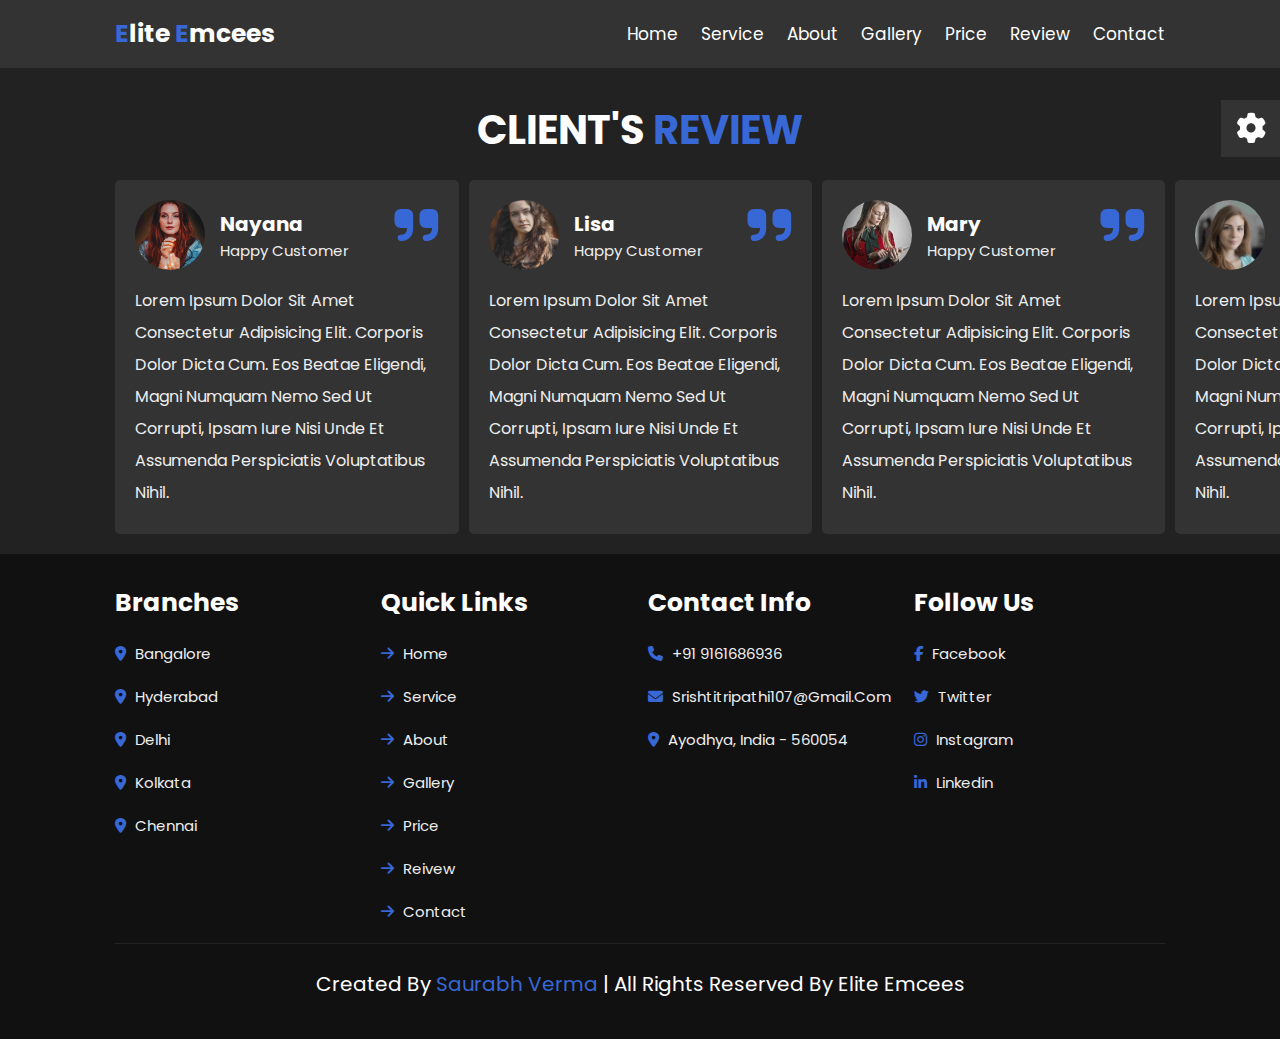
<file: review.html>
<!DOCTYPE html>
<html lang="en">
<head>
    <meta charset="UTF-8">
    <meta name="viewport" content="width=device-width, initial-scale=1.0">
    <title>review</title>
    <!--swiper css-->
    <link
      rel="stylesheet"
      href="https://cdn.jsdelivr.net/npm/swiper@9/swiper-bundle.min.css"
    />

    <!--font awesome-->
    <link
      rel="stylesheet"
      href="https://cdnjs.cloudflare.com/ajax/libs/font-awesome/6.2.1/css/all.min.css"
    />

    <!--css file-->
    <link rel="stylesheet" href="styles.css" />
</head>
<body>
<!-- header section starts  -->
<header class="header">
  <a href="#" class="logo"><span>E</span>lite <span>E</span>mcees</a>

  <nav class="navbar">
    <a href="index.html">home</a>
    <a href="service.html">service</a>
    <a href="about.html">about</a>
    <a href="gallery.html">gallery</a>
    <a href="price.html">price</a>
    <a href="#review">review</a>
    <a href="contact.html">contact</a>
  </nav>

  <div id="menu-bars" class="fas fa-bars"></div>
</header>


<!-- review section starts  -->
    <section class="reivew" id="review" style="margin-top: 8rem;">
        <h1 class="heading">client's <span>review</span></h1>
  
        <div class="review-slider swiper-container">
          <div class="swiper-wrapper">
            <div class="swiper-slide box">
              <i class="fas fa-quote-right"></i>
              <div class="user">
                <img src="img1.jpg" alt="" />
                <div class="user-info">
                  <h3>nayana</h3>
                  <span>happy customer</span>
                </div>
              </div>
              <p>
                Lorem ipsum dolor sit amet consectetur adipisicing elit. Corporis
                dolor dicta cum. Eos beatae eligendi, magni numquam nemo sed ut
                corrupti, ipsam iure nisi unde et assumenda perspiciatis
                voluptatibus nihil.
              </p>
            </div>
  
            <div class="swiper-slide box">
              <i class="fas fa-quote-right"></i>
              <div class="user">
                <img src="img2.jpg" alt="" />
                <div class="user-info">
                  <h3>lisa</h3>
                  <span>happy customer</span>
                </div>
              </div>
              <p>
                Lorem ipsum dolor sit amet consectetur adipisicing elit. Corporis
                dolor dicta cum. Eos beatae eligendi, magni numquam nemo sed ut
                corrupti, ipsam iure nisi unde et assumenda perspiciatis
                voluptatibus nihil.
              </p>
            </div>
  
            <div class="swiper-slide box">
              <i class="fas fa-quote-right"></i>
              <div class="user">
                <img src="img3.jpg" alt="" />
                <div class="user-info">
                  <h3>mary</h3>
                  <span>happy customer</span>
                </div>
              </div>
              <p>
                Lorem ipsum dolor sit amet consectetur adipisicing elit. Corporis
                dolor dicta cum. Eos beatae eligendi, magni numquam nemo sed ut
                corrupti, ipsam iure nisi unde et assumenda perspiciatis
                voluptatibus nihil.
              </p>
            </div>
  
            <div class="swiper-slide box">
              <i class="fas fa-quote-right"></i>
              <div class="user">
                <img src="img4.jpg" alt="" />
                <div class="user-info">
                  <h3>rose</h3>
                  <span>happy customer</span>
                </div>
              </div>
              <p>
                Lorem ipsum dolor sit amet consectetur adipisicing elit. Corporis
                dolor dicta cum. Eos beatae eligendi, magni numquam nemo sed ut
                corrupti, ipsam iure nisi unde et assumenda perspiciatis
                voluptatibus nihil.
              </p>
            </div>
          </div>
        </div>
      </section>

      <!-- footer section starts  -->
    <section class="footer">
      <div class="box-container">
        <div class="box">
          <h3>branches</h3>
          <a href="#"> <i class="fas fa-map-marker-alt"></i> bangalore </a>
          <a href="#"> <i class="fas fa-map-marker-alt"></i> hyderabad </a>
          <a href="#"> <i class="fas fa-map-marker-alt"></i> delhi </a>
          <a href="#"> <i class="fas fa-map-marker-alt"></i> kolkata </a>
          <a href="#"> <i class="fas fa-map-marker-alt"></i> chennai </a>
        </div>

        <div class="box">
          <h3>quick links</h3>
          <a href="#"> <i class="fas fa-arrow-right"></i> home </a>
          <a href="#"> <i class="fas fa-arrow-right"></i> service </a>
          <a href="#"> <i class="fas fa-arrow-right"></i> about </a>
          <a href="#"> <i class="fas fa-arrow-right"></i> gallery </a>
          <a href="#"> <i class="fas fa-arrow-right"></i> price </a>
          <a href="#"> <i class="fas fa-arrow-right"></i> reivew </a>
          <a href="#"> <i class="fas fa-arrow-right"></i> contact </a>
        </div>

        <div class="box">
          <h3>contact info</h3>
          <a href="#"> <i class="fas fa-phone"></i> +91 9161686936 </a>
          <!-- <a href="#"> <i class="fas fa-phone"></i> +123-456-7890 </a> -->
          <a href="#"> <i class="fas fa-envelope"></i> srishtitripathi107@gmail.com </a>
          <!-- <a href="#"> <i class="fas fa-envelope"></i> kanasuind@gmail.com </a> -->
          <a href="#">
            <i class="fas fa-map-marker-alt"></i> Ayodhya, india - 560054
          </a>
        </div>

        <div class="box">
          <h3>follow us</h3>
          <a href="#"> <i class="fab fa-facebook-f"></i> facebook </a>
          <a href="#"> <i class="fab fa-twitter"></i> twitter </a>
          <a href="#"> <i class="fab fa-instagram"></i> instagram </a>
          <a href="#"> <i class="fab fa-linkedin-in"></i> linkedin </a>
        </div>
      </div>

      <div class="credit">
        created by <span>Saurabh Verma</span> | all rights reserved by Elite Emcees
      </div>
    </section>

    <!-- theme toggler  -->
    <div class="theme-toggler">
      <div class="toggle-btn">
        <i class="fas fa-cog"></i>
      </div>

      <h3>choose color</h3>

      <div class="buttons">
        <div class="theme-btn" style="background: #ccff33"></div>
        <div class="theme-btn" style="background: #d35400"></div>
        <div class="theme-btn" style="background: #f39c12"></div>
        <div class="theme-btn" style="background: #1abc9c"></div>
        <div class="theme-btn" style="background: #3498db"></div>
        <div class="theme-btn" style="background: #9b59b6"></div>
      </div>
    </div>

    <!-- Swiper JS -->
    <script src="https://cdn.jsdelivr.net/npm/swiper@9/swiper-bundle.min.js"></script>

    <!--JS file-->
    <script src="app.js"></script>
</body>
</html>
</file>
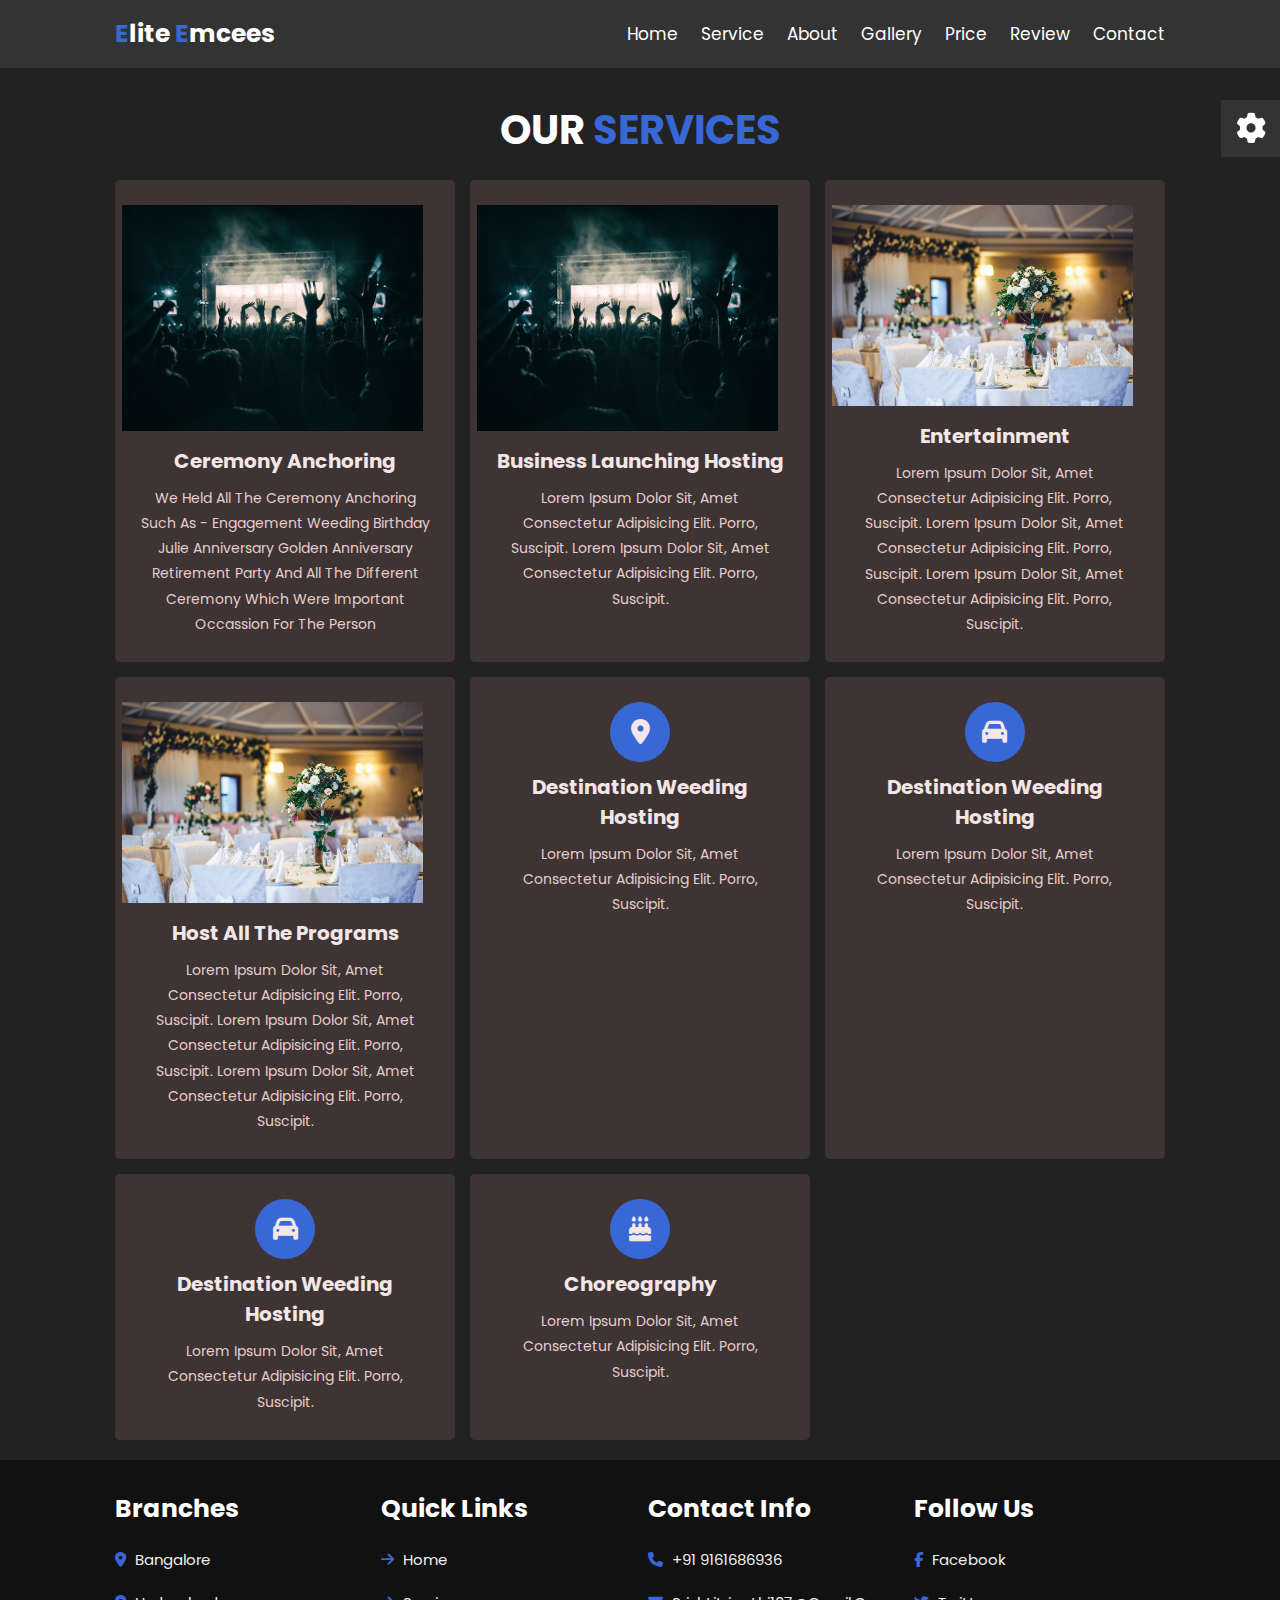
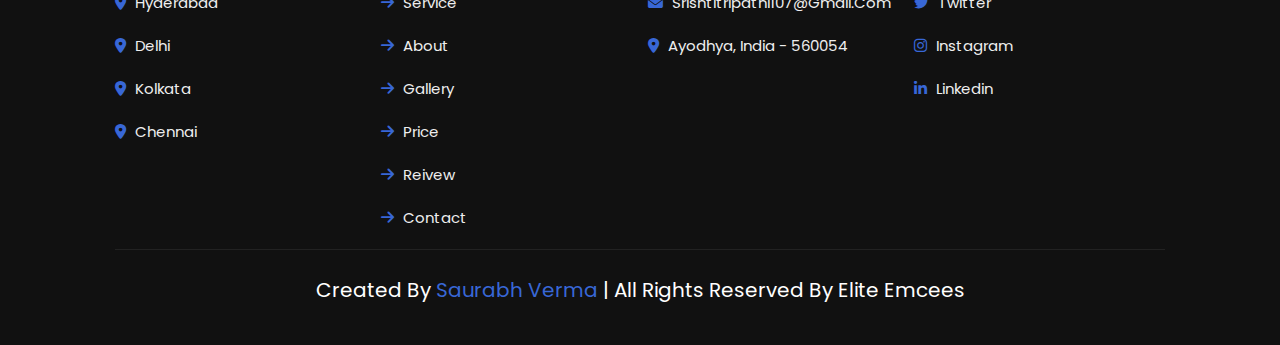
<file: service.html>
<!DOCTYPE html>
<html lang="en">
<head>
    <meta charset="UTF-8">
    <meta name="viewport" content="width=device-width, initial-scale=1.0">
    <title>Our service</title>
    <!--swiper css-->
    <link
      rel="stylesheet"
      href="https://cdn.jsdelivr.net/npm/swiper@9/swiper-bundle.min.css"
    />

    <!--font awesome-->
    <link
      rel="stylesheet"
      href="https://cdnjs.cloudflare.com/ajax/libs/font-awesome/6.2.1/css/all.min.css"
    />

    <!--css file-->
    <link rel="stylesheet" href="styles.css" />
</head>
<body>
  <!-- header section starts  -->
  <header class="header">
    <a href="#" class="logo"><span>E</span>lite <span>E</span>mcees</a>

    <nav class="navbar">
      <a href="index.html">home</a>
      <a href="#service">service</a>
      <a href="about.html">about</a>
      <a href="gallery.html">gallery</a>
      <a href="price.html">price</a>
      <a href="review.html">review</a>
      <a href="contact.html">contact</a>
    </nav>

    <div id="menu-bars" class="fas fa-bars"></div>
  </header>

  

   <!-- service section starts  -->
    <section class="service" id="service" style="margin-top: 8rem;">
        <h1 class="heading">our <span>services</span></h1>
  
        <div class="box-container">
          <div class="box">
            <img src="gallery9.jpg" alt="" style="margin-left: -24.5px; width: 30.1rem;"/> <!-- <i class="fas fa-message"></i> -->
            <h3>Ceremony Anchoring</h3>
            <p>
              We held all the ceremony anchoring such as -
  Engagement 
  Weeding
  Birthday 
  Julie Anniversary 
  Golden Anniversary 
  Retirement party
  
  And all the different ceremony which were important occassion for the person
            </p>
          </div>
  
          <div class="box">
            <img src="gallery9.jpg" alt="" style="margin-left: -24.3px; width: 30.1rem;"/>       <!-- <i class="fas fa-photo-video"></i> -->
            <h3>Business Launching Hosting</h3>
            <p>
              Lorem ipsum dolor sit, amet consectetur adipisicing elit. Porro,
              suscipit. Lorem ipsum dolor sit, amet consectetur adipisicing elit. Porro,
              suscipit.
            </p>
          </div>
  
          <div class="box">
            <img src="gallery1.jpg" alt="" style="margin-left: -25px; width: 30.1rem;"/>
            <h3>entertainment</h3>
            <p>
              Lorem ipsum dolor sit, amet consectetur adipisicing elit. Porro,
              suscipit. Lorem ipsum dolor sit, amet consectetur adipisicing elit. Porro,
              suscipit. Lorem ipsum dolor sit, amet consectetur adipisicing elit. Porro,
              suscipit.
            </p>
          </div>
  
          <div class="box">
            <img src="gallery1.jpg" alt="" style="margin-left: -25px; width: 30.1rem;"/>
            <h3>Host All The Programs</h3>
            <p>
              Lorem ipsum dolor sit, amet consectetur adipisicing elit. Porro,
              suscipit. Lorem ipsum dolor sit, amet consectetur adipisicing elit. Porro,
              suscipit. Lorem ipsum dolor sit, amet consectetur adipisicing elit. Porro,
              suscipit.
            </p>
          </div>
  
          <div class="box">
            <i class="fas fa-map-marker-alt"></i>
            <h3>Destination Weeding Hosting</h3>
            <p>
              Lorem ipsum dolor sit, amet consectetur adipisicing elit. Porro,
              suscipit.
            </p>
          </div>
  
          <div class="box">
            <i class="fas fa-car"></i>
            <h3>Destination Weeding Hosting</h3>
            <p>
              Lorem ipsum dolor sit, amet consectetur adipisicing elit. Porro,
              suscipit.
            </p>
          </div>
  
          <div class="box">
            <i class="fas fa-car"></i>
            <h3>Destination Weeding Hosting</h3>
            <p>
              Lorem ipsum dolor sit, amet consectetur adipisicing elit. Porro,
              suscipit.
            </p>
          </div>
  
          <div class="box">
            
            <i class="fas fa-birthday-cake"></i>
            <h3>Choreography</h3>
            <p>
              Lorem ipsum dolor sit, amet consectetur adipisicing elit. Porro,
              suscipit.
            </p>
          </div>
        </div>
      </section>

      <!-- footer section starts  -->
    <section class="footer">
      <div class="box-container">
        <div class="box">
          <h3>branches</h3>
          <a href="#"> <i class="fas fa-map-marker-alt"></i> bangalore </a>
          <a href="#"> <i class="fas fa-map-marker-alt"></i> hyderabad </a>
          <a href="#"> <i class="fas fa-map-marker-alt"></i> delhi </a>
          <a href="#"> <i class="fas fa-map-marker-alt"></i> kolkata </a>
          <a href="#"> <i class="fas fa-map-marker-alt"></i> chennai </a>
        </div>

        <div class="box">
          <h3>quick links</h3>
          <a href="#"> <i class="fas fa-arrow-right"></i> home </a>
          <a href="#"> <i class="fas fa-arrow-right"></i> service </a>
          <a href="#"> <i class="fas fa-arrow-right"></i> about </a>
          <a href="#"> <i class="fas fa-arrow-right"></i> gallery </a>
          <a href="#"> <i class="fas fa-arrow-right"></i> price </a>
          <a href="#"> <i class="fas fa-arrow-right"></i> reivew </a>
          <a href="#"> <i class="fas fa-arrow-right"></i> contact </a>
        </div>

        <div class="box">
          <h3>contact info</h3>
          <a href="#"> <i class="fas fa-phone"></i> +91 9161686936 </a>
          <!-- <a href="#"> <i class="fas fa-phone"></i> +123-456-7890 </a> -->
          <a href="#"> <i class="fas fa-envelope"></i> srishtitripathi107@gmail.com </a>
          <!-- <a href="#"> <i class="fas fa-envelope"></i> kanasuind@gmail.com </a> -->
          <a href="#">
            <i class="fas fa-map-marker-alt"></i> Ayodhya, india - 560054
          </a>
        </div>

        <div class="box">
          <h3>follow us</h3>
          <a href="#"> <i class="fab fa-facebook-f"></i> facebook </a>
          <a href="#"> <i class="fab fa-twitter"></i> twitter </a>
          <a href="#"> <i class="fab fa-instagram"></i> instagram </a>
          <a href="#"> <i class="fab fa-linkedin-in"></i> linkedin </a>
        </div>
      </div>

      <div class="credit">
        created by <span>Saurabh Verma</span> | all rights reserved by Elite Emcees
      </div>
    </section>

    <!-- theme toggler  -->
    <div class="theme-toggler">
      <div class="toggle-btn">
        <i class="fas fa-cog"></i>
      </div>

      <h3>choose color</h3>

      <div class="buttons">
        <div class="theme-btn" style="background: #ccff33"></div>
        <div class="theme-btn" style="background: #d35400"></div>
        <div class="theme-btn" style="background: #f39c12"></div>
        <div class="theme-btn" style="background: #1abc9c"></div>
        <div class="theme-btn" style="background: #3498db"></div>
        <div class="theme-btn" style="background: #9b59b6"></div>
      </div>
    </div>

    <!-- Swiper JS -->
    <script src="https://cdn.jsdelivr.net/npm/swiper@9/swiper-bundle.min.js"></script>

    <!--JS file-->
    <script src="app.js"></script>
</body>
</html>
</file>
<file: styles.css>
/* Created by Tivotal */

/* Google Fonts(Poppins) */
@import url("https://fonts.googleapis.com/css2?family=Poppins:wght@200;300;400;500;600;700&display=swap");

:root {
  --theme-color: #3867d6;
}

* {
  font-family: "Poppins", sans-serif;
  margin: 0;
  padding: 0;
  box-sizing: border-box;
  outline: none;
  border: none;
  text-decoration: none;
  text-transform: capitalize;
  transition: 0.2s linear;
}

html {
  font-size: 62.5%;
  overflow-x: hidden;
  scroll-padding-top: 7rem;
  scroll-behavior: smooth;
}

body {
  background: #222;
}

section {
  padding: 2rem 9%;
}

.header {
  position: fixed;
  top: 0;
  left: 0;
  right: 0;
  z-index: 10000;
  background: #333;
  display: flex;
  align-items: center;
  justify-content: space-between;
  padding: 1.5rem 9%;
}

.header .logo {
  font-weight: bolder;
  color: #fff;
  font-size: 2.5rem;
}

.header .logo span {
  color: var(--theme-color);
}

.header .navbar a {
  font-size: 1.7rem;
  color: #fff;
  margin-left: 2rem;
}

.header .navbar a:hover {
  color: var(--theme-color);
}

#menu-bars {
  font-size: 3rem;
  color: #fff;
  cursor: pointer;
  display: none;
}

.home .content {
  text-align: center;
  padding-top: 6rem;
  margin: 2rem auto;
  max-width: 70rem;
}

.home .content h3 {
  color: #fff;
  font-size: 4.5rem;
  text-transform: uppercase;
}

.home .content h3 span {
  color: var(--theme-color);
  text-transform: uppercase;
}


.btn {
  margin-top: 1rem;
  display: inline-block;
  padding: 0.8rem 3rem;
  font-size: 1.7rem;
  border-radius: 0.5rem;
  background: #666;
  color: #fff;
  cursor: pointer;
  font-weight: 600;
}

.btn:hover {
  background: var(--theme-color);
}

.home .home-slider .swiper-slide {
  overflow: hidden;
  border-radius: 0.5rem;
  height: 50rem;
  width: 35rem;
}

.home .home-slider .swiper-slide img {
  height: 100%;
  width: 100%;
  object-fit: cover;
}

.heading {
  text-align: center;
  padding-bottom: 2rem;
  color: #fff;
  text-transform: uppercase;
  font-size: 4rem;
}

.heading span {
  color: var(--theme-color);
  text-transform: uppercase;
}

.service .box-container {
  display: grid;
  grid-template-columns: repeat(auto-fit, minmax(27rem, 1fr));
  gap: 1.5rem;
}

.service .box-container .box {
  border-radius: 0.5rem;
  background: #3f3434;
  text-align: center;
  padding: 2.5rem;
}

.service .box-container .box i {
  height: 6rem;
  width: 6rem;
  line-height: 6rem;
  border-radius: 50%;
  font-size: 2.5rem;
  background: var(--theme-color);
  color: #f3e7e7;
}

.service .box-container .box h3 {
  font-size: 2rem;
  color: #f4e6e6;
  padding: 1rem 0;
}

.service .box-container .box p {
  font-size: 1.4rem;
  color: #e6cdcd;
  line-height: 1.8;
}

.about .row {
  display: flex;
  align-items: center;
  flex-wrap: wrap;
  gap: 1.5rem;
}

.about .row .image {
  flex: 1 1 45rem;
  padding: 1rem;
}

.about .row .image img {
  width: 100%;
  border-radius: 0.5rem;
  border: 1rem solid #333;
}

.about .row .content {
  flex: 1 1 45rem;
}

.about .row .content h3 {
  font-size: 3.5rem;
  color: #fff;
}

.about .row .content p {
  font-size: 1.5rem;
  color: #eee;
  padding: 1rem 0;
  line-height: 2;
}

.gallery .box-container {
  display: grid;
  grid-template-columns: repeat(auto-fit, minmax(27rem, 1fr));
  gap: 1.5rem;
}

.gallery .box-container .box {
  position: relative;
  border: 1rem solid #333;
  border-radius: 0.5rem;
  height: 25rem;
  cursor: pointer;
  overflow: hidden;
}

.gallery .box-container .box img {
  height: 100%;
  width: 100%;
  object-fit: cover;
}

.gallery .box-container .box:hover img {
  transform: scale(1.1);
  filter: grayscale();
}

.gallery .box-container .box .title {
  position: absolute;
  top: -10rem;
  left: 0;
  right: 0;
  background: #333;
  color: #fff;
  text-align: center;
  padding-bottom: 1rem;
  font-size: 2rem;
}

.gallery .box-container .box:hover .title {
  top: 0;
}

.gallery .box-container .box .icons {
  position: absolute;
  bottom: -10rem;
  left: 0;
  right: 0;
  background: #333;
  padding-top: 1rem;
  text-align: center;
}

.gallery .box-container .box:hover .icons {
  bottom: 0;
}

.gallery .box-container .box .icons a {
  font-size: 2rem;
  margin: 0.5rem 1rem;
  color: #fff;
}

.gallery .box-container .box .icons a:hover {
  color: var(--theme-color);
}

.price .box-container {
  display: grid;
  grid-template-columns: repeat(auto-fit, minmax(25rem, 1fr));
  gap: 1.5rem;
}

.price .box-container .box {
  padding: 2rem 0;
  background: #333;
  border-radius: 0.5rem;
  text-align: center;
}

.price .box-container .box:hover {
  transform: scale(1.03);
}

.price .box-container .box .title {
  background: var(--theme-color);
  color: #fff;
  padding: 1.5rem 0;
  font-size: 2rem;
}

.price .box-container .box .amount {
  color: #fff;
  padding-top: 2rem;
  font-size: 4rem;
}

.price .box-container .box ul {
  list-style-type: none;
  padding: 1rem 0;
}

.price .box-container .box ul li {
  font-size: 1.5rem;
  color: #eee;
  padding: 1rem 0;
}

.price .box-container .box ul li i {
  color: var(--theme-color);
  padding-right: 0.5rem;
}

.reivew .box {
  border-radius: 0.5rem;
  background: #333;
  padding: 2rem;
  position: relative;
}

.reivew .box .fa-quote-right {
  position: absolute;
  top: 2rem;
  right: 2rem;
  color: var(--theme-color);
  font-size: 5rem;
}

.reivew .box .user {
  display: flex;
  align-items: center;
  gap: 1.5rem;
  padding-bottom: 1rem;
}

.reivew .box .user img {
  height: 7rem;
  width: 7rem;
  border-radius: 50%;
  object-fit: cover;
}

.reivew .box .user h3 {
  font-size: 2rem;
  color: #fff;
}

.reivew .box .user span {
  font-size: 1.5rem;
  color: #eee;
}

.reivew .box p {
  line-height: 2;
  color: #eee;
  padding: 0.5rem 0;
  font-size: 1.6rem;
}

.contact form {
  max-width: 70rem;
  margin: 1rem auto;
  text-align: center;
}

.contact form .inputBox {
  display: flex;
  justify-content: space-between;
  flex-wrap: wrap;
}

.contact form .inputBox input,
.contact form textarea {
  width: 100%;
  background: #333;
  border-radius: 0.5rem;
  padding: 1rem;
  margin: 0.7rem 0;
  font-size: 1.5rem;
  color: #fff;
  text-transform: none;
}

.contact form .inputBox input::placeholder,
.contact form textarea::placeholder {
  color: #eee;
  text-transform: capitalize;
}

.contact form .inputBox input:focus,
.contact form textarea:focus {
  background: #444;
}

.contact form .inputBox input {
  width: 49%;
}

.contact form textarea {
  resize: none;
}

.footer {
  background: #111;
}

.footer .box-container {
  display: grid;
  grid-template-columns: repeat(auto-fit, minmax(25rem, 1fr));
  gap: 1.5rem;
}

.footer .box-container .box h3 {
  font-size: 2.5rem;
  padding: 1rem 0;
  color: #fff;
}

.footer .box-container .box a {
  display: block;
  font-size: 1.5rem;
  padding: 1rem 0;
  color: #eee;
}

.footer .box-container .box a i {
  padding-right: 0.5rem;
  color: var(--theme-color);
}

.footer .box-container .box a:hover i {
  padding-right: 1.5rem;
  color: #fff;
}

.footer .credit {
  text-align: center;
  border-top: 0.1rem solid #222;
  color: #fff;
  padding: 2rem;
  padding-top: 2.5rem;
  margin-top: 1rem;
  font-size: 2rem;
}

.footer .credit span {
  color: var(--theme-color);
}

html::-webkit-scrollbar {
  width: 1rem;
}

html::-webkit-scrollbar-track {
  background: #444;
}

html::-webkit-scrollbar-thumb {
  background: var(--theme-color);
  border-radius: 5rem;
}


.theme-toggler {
  position: fixed;
  top: 10rem;
  right: -20rem;
  background: #333;
  z-index: 1000;
  width: 20rem;
  text-align: center;
}

.theme-toggler.active {
  right: 0;
}

.theme-toggler h3 {
  color: #fff;
  padding: 1rem 0;
  font-size: 2rem;
}

.theme-toggler .buttons {
  display: flex;
  justify-content: center;
  flex-wrap: wrap;
  gap: 1rem;
  padding: 1rem;
}

.theme-toggler .buttons .theme-btn {
  height: 5rem;
  width: 5rem;
  border-radius: 50%;
  cursor: pointer;
}

.theme-toggler .toggle-btn {
  position: absolute;
  top: 0;
  left: -5.9rem;
  padding: 1.3rem 1.5rem;
  background: #333;
  cursor: pointer;
}

.theme-toggler .toggle-btn i {
  color: #fff;
  font-size: 3rem;
  animation: spin 4s linear infinite;
}

@keyframes spin {
  0% {
    transform: rotate(360deg);
  }
}

/* media queries  */

@media (max-width: 991px) {
  html {
    font-size: 55%;
  }

  .header {
    padding: 1.5rem 2rem;
  }

  section {
    padding: 2rem;
  }
}

@media (max-width: 768px) {
  #menu-bars {
    display: initial;
  }

  .header .navbar {
    position: absolute;
    top: 100%;
    left: 0;
    right: 0;
    border-top: 0.1rem solid #222;
    background: #333;
    clip-path: polygon(0 0, 100% 0, 100% 0, 0 0);
  }

  .header .navbar.active {
    clip-path: polygon(0 0, 100% 0, 100% 100%, 0% 100%);
  }

  .fa-times {
    transform: rotate(180deg);
  }

  .header .navbar a {
    display: flex;
    background: #222;
    border-radius: 0.5rem;
    padding: 1.3rem;
    margin: 1.3rem;
    font-size: 2rem;
  }

  .home .content h3 {
    font-size: 4rem;
  }
}

@media (max-width: 450px) {
  html {
    font-size: 50%;
  }

  .home .home-slider .swiper-slide {
    width: 27rem;
  }

  .contact form .inputBox input {
    width: 100%;
  }
}
</file>
